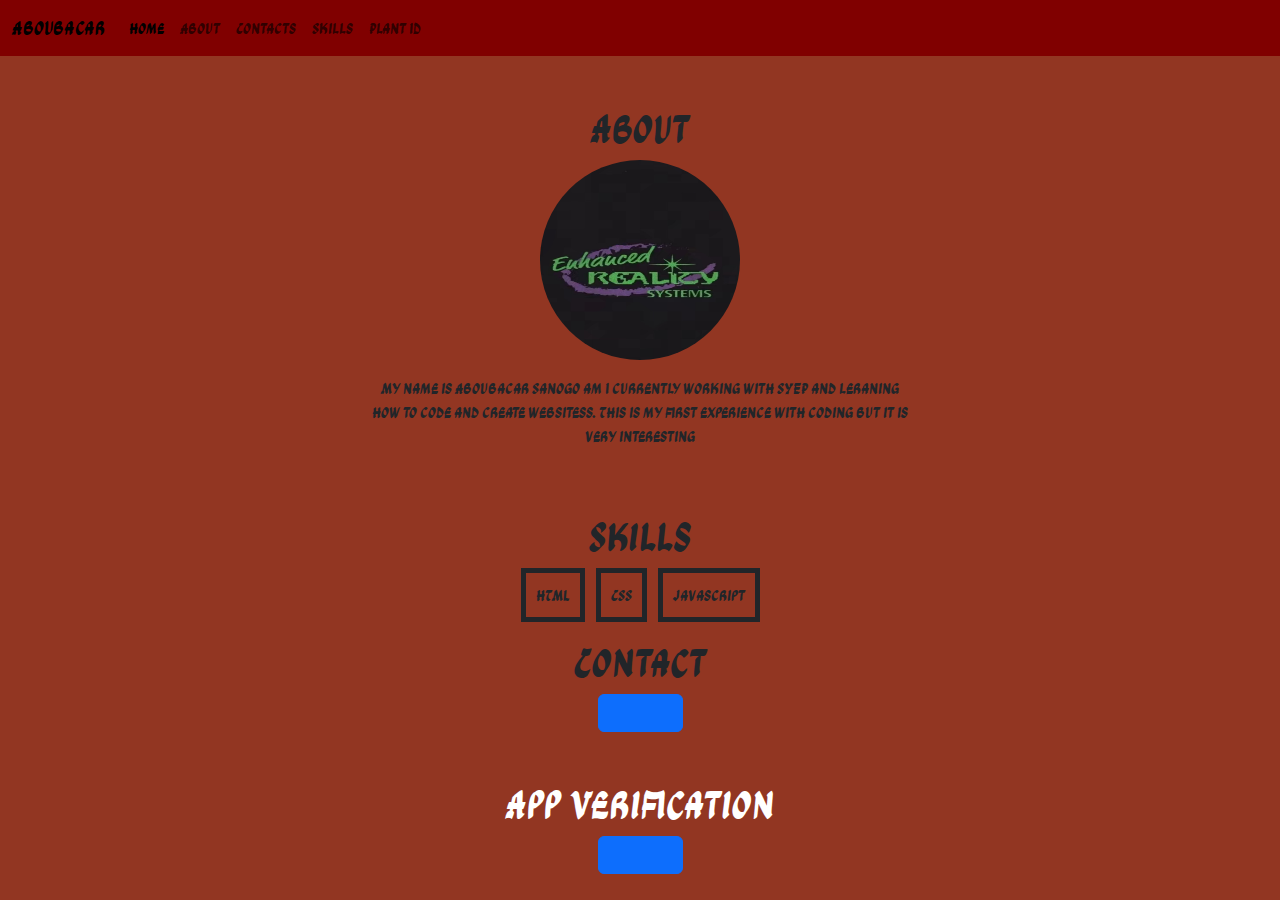
<file: index.html>
<!doctype html>
<html lang="en">
  <head>
    <meta charset="utf-8">
    <meta name="viewport" content="width=device-width, initial-scale=1">
    <title>Bootstrap demo</title>
    <link href="https://cdn.jsdelivr.net/npm/bootstrap@5.3.3/dist/css/bootstrap.min.css" rel="stylesheet" integrity="sha384-QWTKZyjpPEjISv5WaRU9OFeRpok6YctnYmDr5pNlyT2bRjXh0JMhjY6hW+ALEwIH" crossorigin="anonymous">
    <link rel="preconnect" href="https://fonts.googleapis.com">
    <link rel="preconnect" href="https://fonts.gstatic.com" crossorigin>
    <link href="https://fonts.googleapis.com/css2?family=Ga+Maamli&display=swap" rel="stylesheet">
  </head>
  <body style="background-color: #923622; background-size: cover; background-position: center; font-family:'Ga Maamli', sans-serif;">


    <nav class="navbar navbar-expand-lg bg-body-tertiary" style="background-color:maroon !important;">
      <div class="container-fluid">
        <a class="navbar-brand" href="#">Aboubacar</a>
        <button class="navbar-toggler" type="button" data-bs-toggle="collapse" data-bs-target="#navbarNav" aria-controls="navbarNav" aria-expanded="false" aria-label="Toggle navigation">
          <span class="navbar-toggler-icon"></span>
        </button>
        <div class="collapse navbar-collapse" id="navbarNav">
          <ul class="navbar-nav">
            <li class="nav-item">
              <a class="nav-link active" aria-current="page" href="#">Home</a>
            </li>
            <li class="nav-item">
              <a class="nav-link" href="#">About</a>
            </li>
            <li class="nav-item">
              <a class="nav-link" href="#">Contacts</a>
            </li>
            <li class="nav-item">
              <a class="nav-link" href="#">Skills</a>
            </li>
            <li class="nav-item"> 
              <a class="nav-link" href="/Plant ID.HTML">Plant ID</a>
            
            </li>
          </ul>
        </div>
      </div>
    </nav>

  

    <!-- this the beginning of the about section -->
   <div class="container mt-5">
     <div class="row">
      
      <div class="col-6 text-center offset-3"> 
         <h1>About</h1>
         <img src="IMG_5590.jpg" style=border-radius:50%; width="200" height="200">
        
        
        <p class="mt-3"> My name is Aboubacar Sanogo am I currently working with SYEP and leraning how to code and create websitess. This is my first experience with coding but it is very interesting </p>
        </div>
           </div> 
         </div>
    <div class="container mt-5">
      <div class="row">
        <div class="col text-center">
          <h1>
            Skills
          </h1>
          <ul class="list-inline">
            <li class="list-inline-item"style="border-style:solid!important; border-width:5px!important;padding:10px">HTML</li>
            <li class="list-inline-item" style="border-style:solid!important; border-width:5px!important;padding:10px">CSS</li>
            <li class="list-inline-item" style="border-style:solid!important; border-width:5px!important;padding:10px">Javascript</li>
          </ul>

              </div>
            </div>
          </div> 
    <div class="container">
      <div class="row">
        <div class="col text-center">
          <h1>Contact</h1>
          <button type="button" class="btn btn-primary">
            <a href="mailto:abdadon45@gmail.com">Email Me</a>
          </button>
        </div>
      </div>
    </div>

    <div class="container mt-5">
      <div class="row">
        <div class="col text-center">
          <h1 style='color: white;'>App Verification</h1>
          <button type="button" class="btn btn-primary" id="contact">
            <a href="mailto:romanh99@gmail.com">Email Me</a>
          </button>
        </div>
      </div>
    </div>





    
  
    <script src="https://cdn.jsdelivr.net/npm/bootstrap@5.3.3/dist/js/bootstrap.bundle.min.js" integrity="sha384-YvpcrYf0tY3lHB60NNkmXc5s9fDVZLESaAA55NDzOxhy9GkcIdslK1eN7N6jIeHz" crossorigin="anonymous"></script>


    <script src="script.js"></script>
  </body>
</html>
</file>
